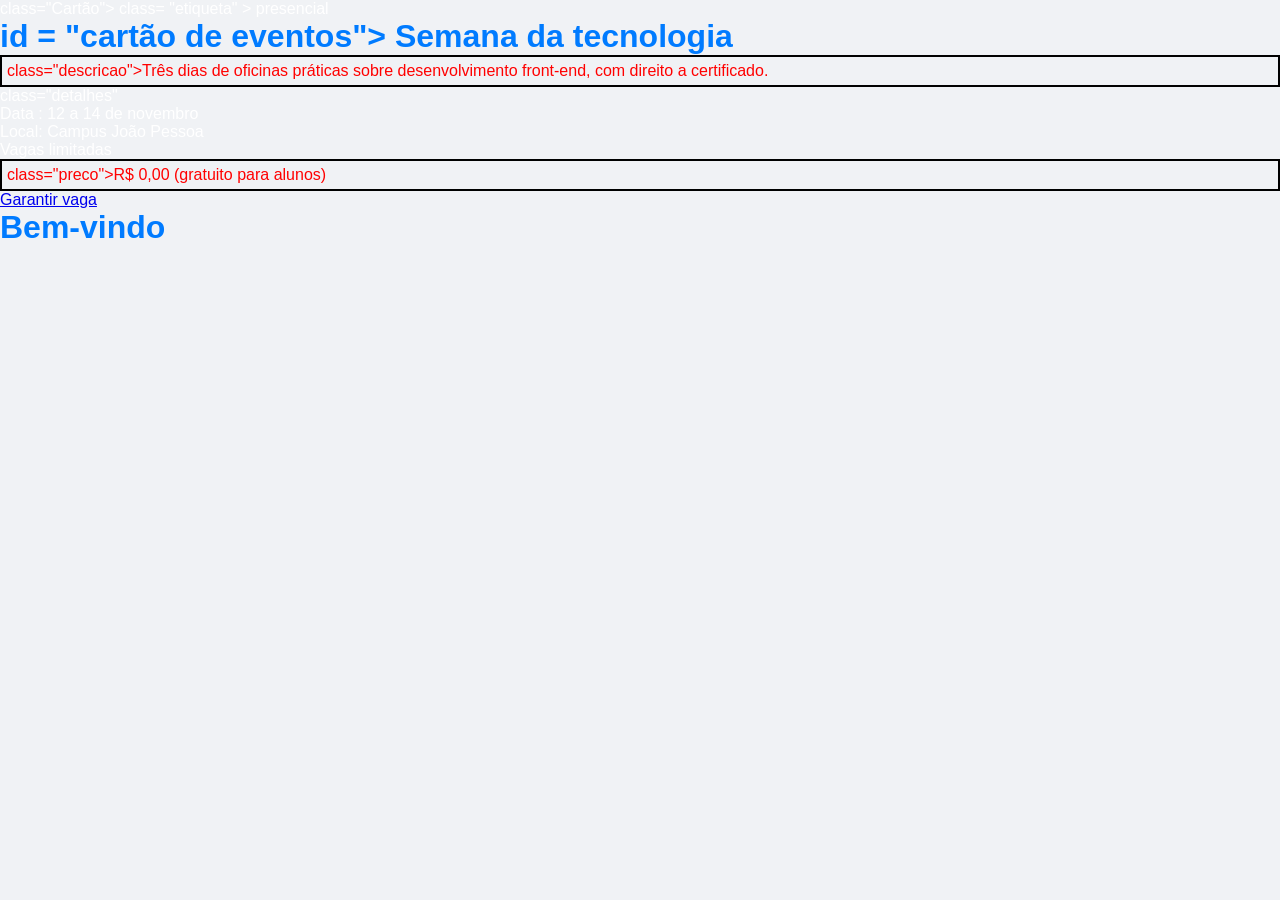
<file: index8.html>
<!DOCTYPE html>
<html lang="Pt-br">
<head>
    <meta charset="UTF-8">
    <meta name="viewport" content="width=device-width, initial-scale=1.0">
    <title>Cartão de eventos</title>
</head>
<body>
    <link rel="stylesheet" href="style.css">
    <div>class="Cartão">
        <span>class= "etiqueta" > presencial
           <h1> id = "cartão de eventos"> Semana da tecnologia </h1 </span>
<p>class="descricao">Três dias de oficinas práticas sobre desenvolvimento front-end, com
direito a certificado.</p>
     <ul>  class="detalhes"
<ol>Data : 12 a 14 de novembro</ol>
<ol>Local: Campus João Pessoa</ol>
<ol> Vagas limitadas</ol>
     </ul>
<p>class="preco">R$ 0,00 <span class="obs">(gratuito para alunos)</span></p>
<a href="#" class="botao">Garantir vaga</a>
    </div>


<header>
    <style>
        body{
            font-family: Arial, sans-serif;
            
            background-color: #f0f2f5;
            
        }
        .cartao {
width: 320px;
margin: 50px auto;
padding: 24px;
border: 2px solid #1E3C82;
background-color: #FFFFFF;
  }
  #titulo-evento {
color: #13285A;
font-size: 22px;
margin: 12px 0 8px;
}
    </style>
    <h1> Bem-vindo </h1>
</header>

</body>
</html>
</file>
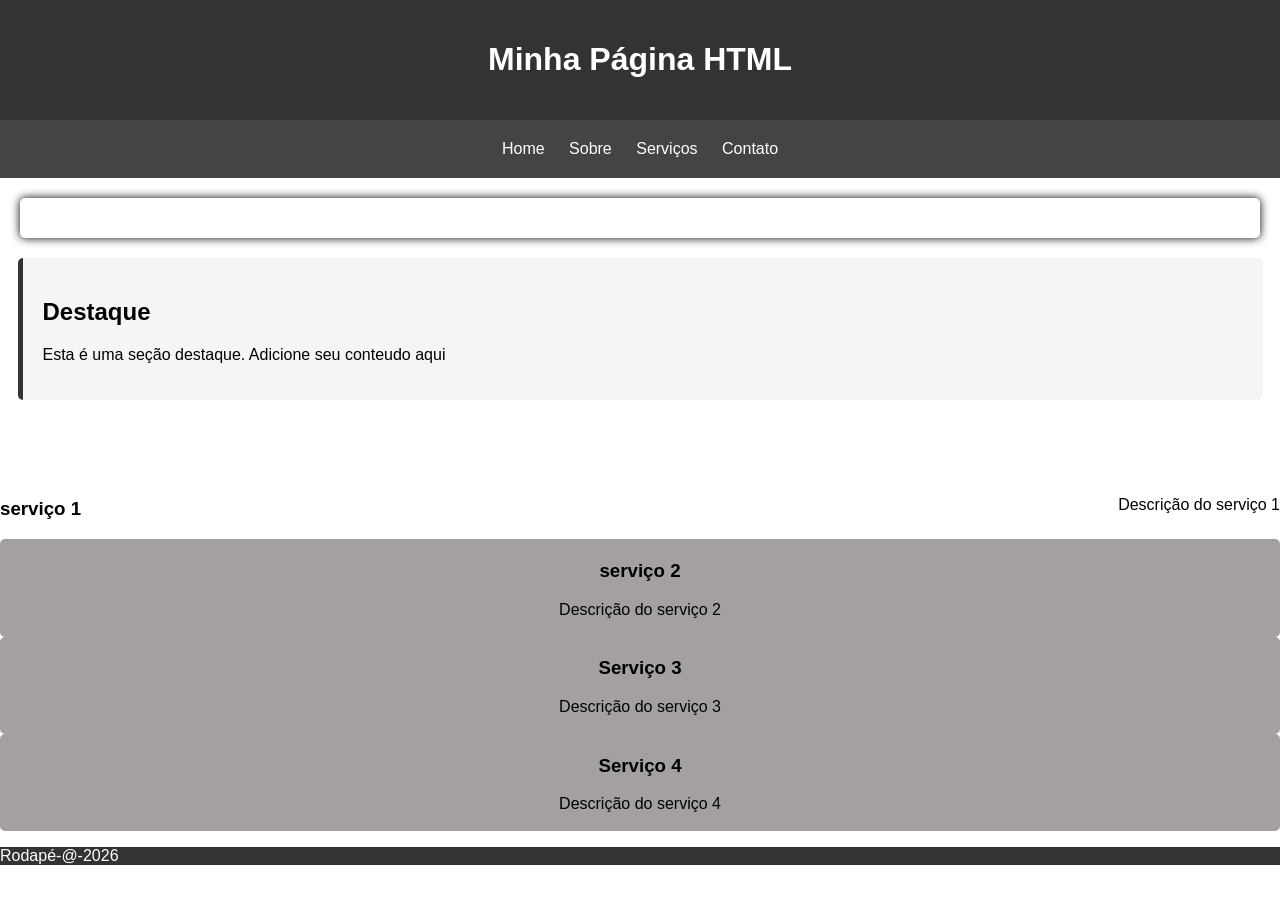
<file: index9.html>
<!DOCTYPE html>
<html lang="pt-br">
<head>
    <meta charset="UTF-8">
    <meta name="viewport" content="width=device-width, initial-scale=1.0">
    <title>Document</title>
<link rel="stylesheet" href="style3.css">
</head>
<body>
  
    <header>
        <h1>Minha  Página HTML</h1>
    </header>
<Nav>
    <a href="#">Home</a>
    <a href="#">Sobre</a>
    <a href="#">Serviços</a>
     <a href="#">Contato</a>
</Nav>
<div class="Container"></div>
<section class="teste">
<h2> Destaque</h2>
<p>Esta é uma seção 
    destaque. Adicione seu conteudo 
    aqui</p>
</section>
<section class="Services"></section>
<div class="Services">
<h3> serviço 1</h3>
<p>Descrição do serviço 1</p>
</div>
<div class="Service">
<H3> serviço 2</H3>
<p>Descrição do serviço 2</p>
</div>
<div class="Service">
    <h3>Serviço 3</h3>
    <p> Descrição do serviço 3</p>
</div>
<div class="Service">
    <h3>Serviço 4</h3>
    <p> Descrição do serviço 4</p>
</div>

<footer>
    <p>Rodapé-@-2026</p>
</footer>
</body>
</html>
</file>
<file: style.css>
*{
  margin: 0;
  padding: 0;
  ;
}

body{
    height:100vh ;
  background-color:black;
    color: white;
  }
  
.titulo-destaque{
  color:#22D4FD
}
p{
  color: red;
  margin: 10 px;
  border: 2px solid black;
  padding: 5px;
}
    h1{
      color: #007BFF;
    }
</file>
<file: style3.css>
body{
    font-family: Arial, Helvetica, sans-serif;
    margin: 0;
    padding: 0;
    background-color: white;
}
header{
    background-color: #333;
    color: #fff;
    padding: 20px;
    text-align: center;
}
nav {
    background-color: #444;
    padding: 10px 0;
    text-align: center;
}

nav a {
    color: #fff;
    text-decoration: none;
    padding: 10px;
    display: inline-block;
}

nav a:hover {
    background-color: #555;
    border-radius: 5px;
}
.Container {
    max-width: 1200px;
    margin: 20px auto;
    padding: 20px;
    background-color: #fff;
    border-radius: 5px;
    box-shadow: 0 0 10px black;
}
.Services {
    display: flex;
    justify-content: space-between;
    margin-top: 40px;
    gap: 20px;
}

.Service {
    flex: 1;
    padding: 2px;
    text-align: center;
    background-color: #a4a0a0;
    border-radius: 5px;
}

.teste {
    background-color: #f5f5f5;
    padding: 20px;
    margin: 20px auto;
    max-width: 1200px;
    border-left: 5px solid #333;
    border-radius: 5px;
}
footer{
    background-color: #333;
    color: #fff;

}
</file>
